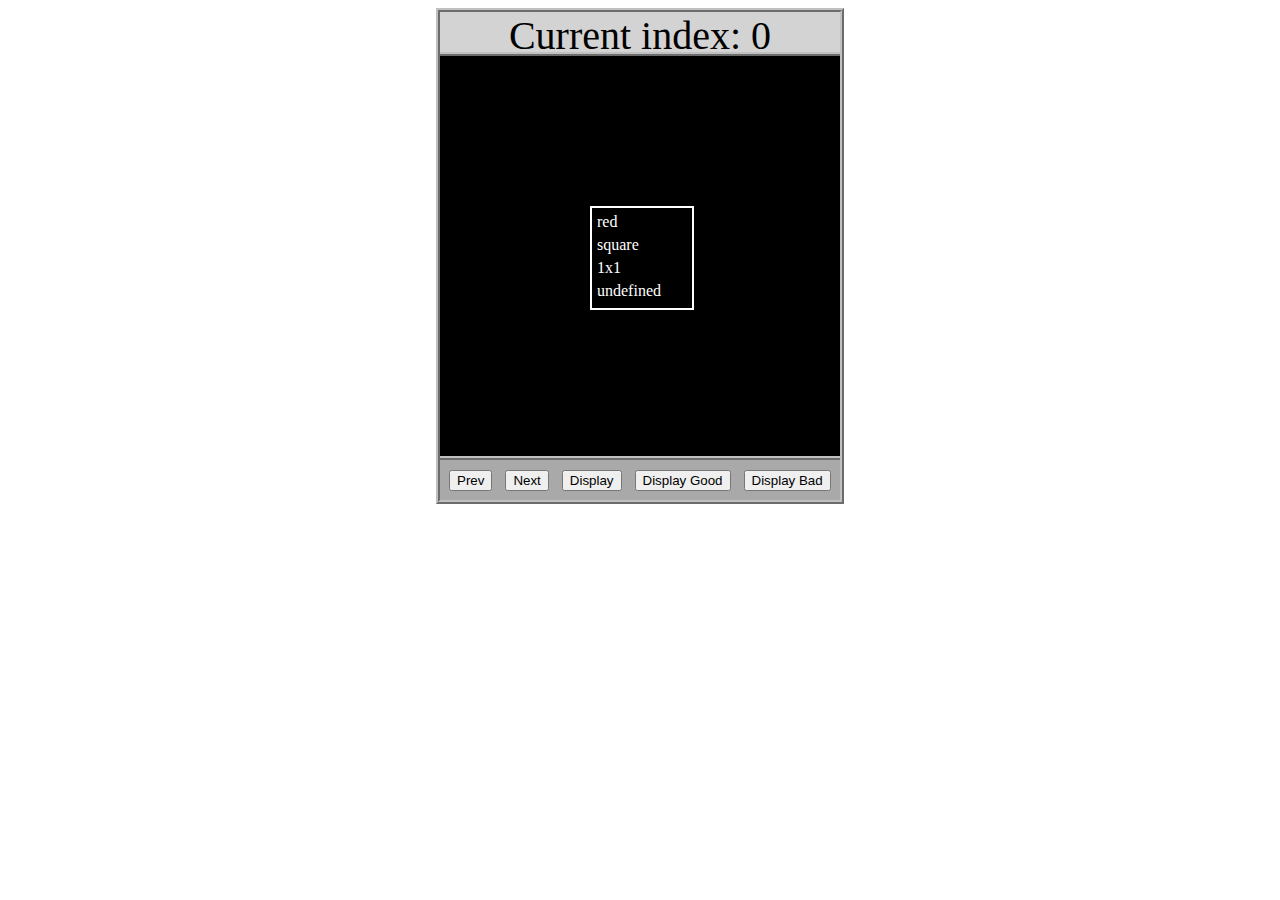
<file: asd-projects/data-shapes/index.html>
<!DOCTYPE html>
<html>
  <head>
    <meta charset="utf-8" />
    <meta name="viewport" content="width=device-width" />
    <title>Data Shapes</title>
    <link rel="stylesheet" href="index.css" />
    <script src="https://code.jquery.com/jquery-3.1.0.js"></script>
    <script src="index.js"></script>
  </head>
  <body>
    <div id="board">
      <div id="info-bar">Current index: 0</div>
      <div id="shape-container">
        <div id="shape"></div>
      </div>
      <div id="button-box">
        <button id="cycle-left">Prev</button>
        <button id="cycle-right">Next</button>
        <button id="execute1">Display</button>
        <button id="execute2">Display Good</button>
        <button id="execute3">Display Bad</button>
      </div>
    </div>
  </body>
</html>
</file>
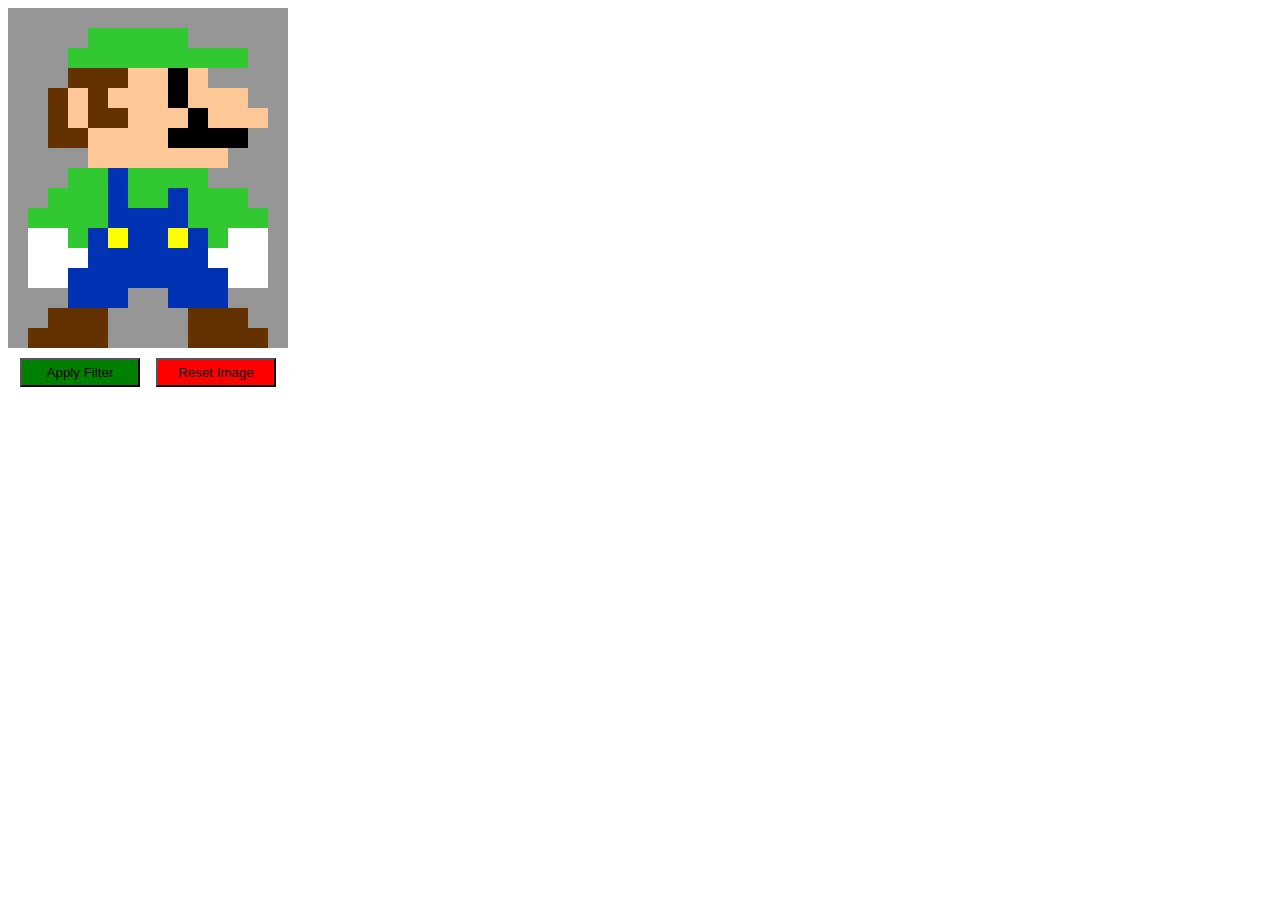
<file: asd-projects/image-filtering/index.html>
<!DOCTYPE html>
<html>
  <head>
    <script src="https://code.jquery.com/jquery-3.1.0.js"></script>
    <meta charset="utf-8" />
    <meta name="viewport" content="width=device-width" />
    <link rel="stylesheet" href="index.css" />
    <script src="image.js"></script>
    <script src="index.js"></script>
    <title>Image Filtering</title>
  </head>
  <body>
    <div id="display"></div>
    <div id="button-box">
      <button id="apply">Apply Filter</button>
      <button id="reset">Reset Image</button>
    </div>
  </body>
</html>
</file>
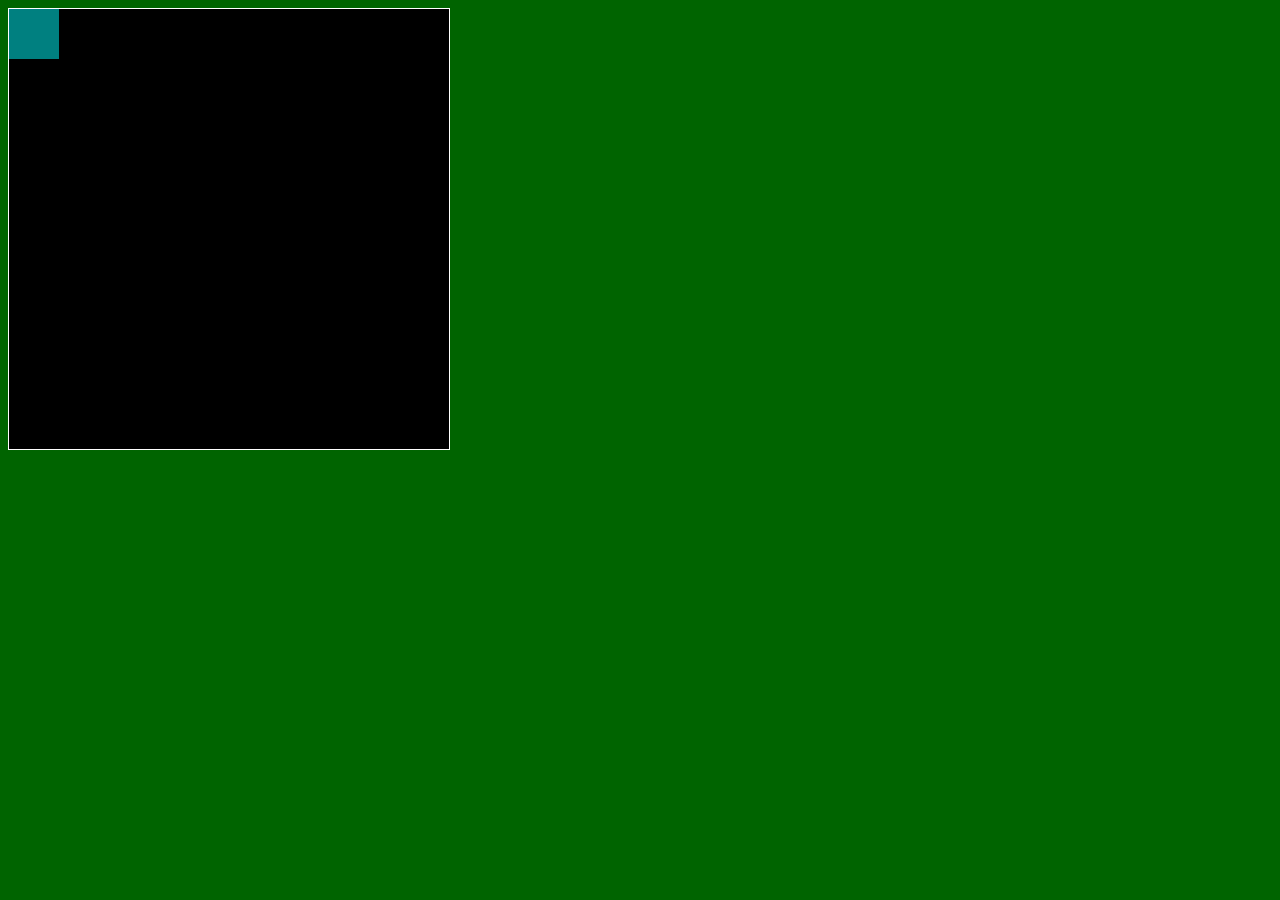
<file: asd-projects/pong/index.html>
<!DOCTYPE html>
<html>
  <head>
    <title>Title</title>
    <!-- Load CSS files -->
    <link rel="stylesheet" type="text/css" href="index.css">
    
    <!-- Load JavaScript files -->
    <script src="jquery.min.js"></script>
    <script src="index.js"></script>
  </head>
  
  <body>
    <div id='board'>
      <div id='gameItem'></div>
    </div>
  </body>
</html>
</file>
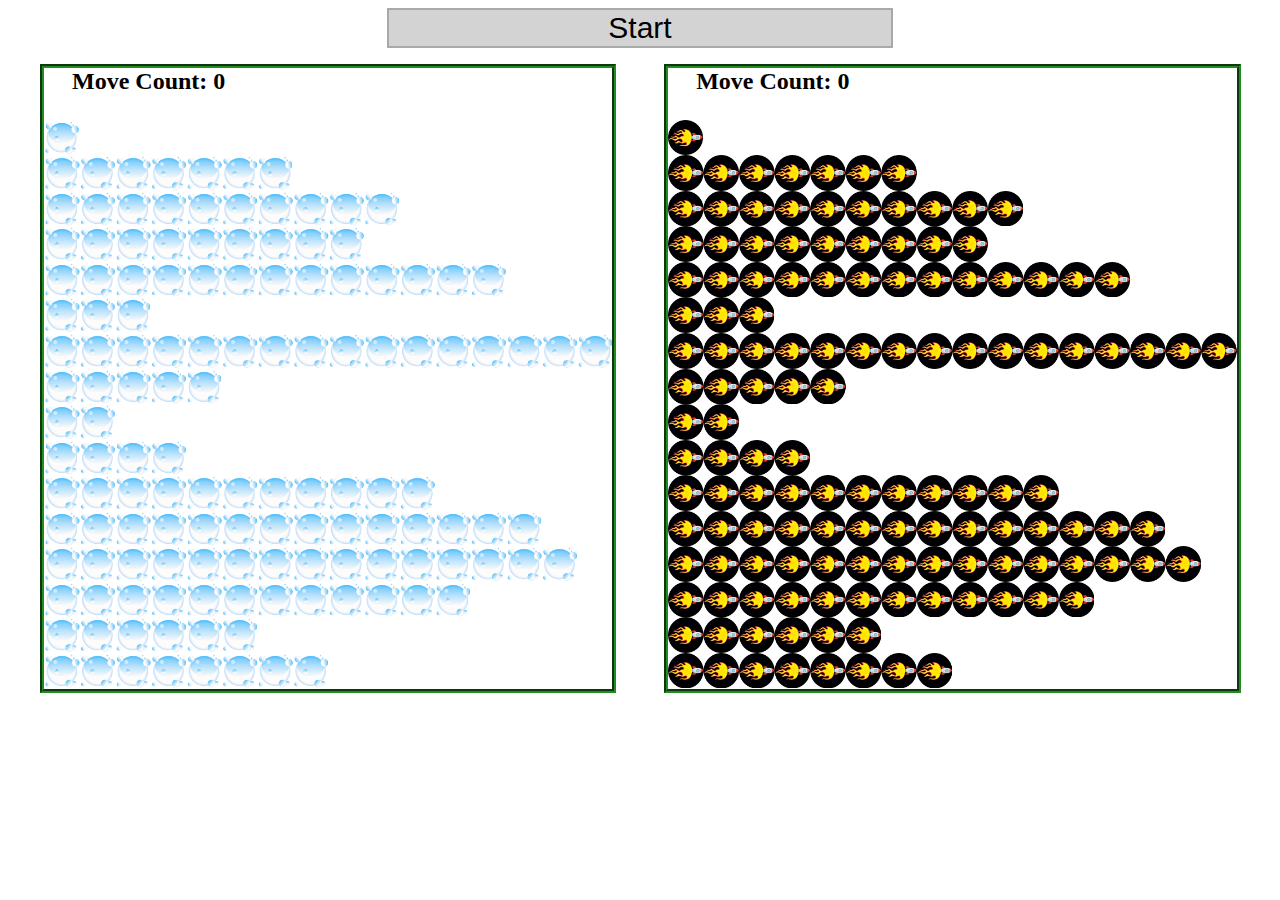
<file: asd-projects/sorting/index.html>
<!DOCTYPE html>
<html>
<head>
    <script src="https://code.jquery.com/jquery-3.1.0.js"></script>    
    <meta charset="utf-8">
    <meta name="viewport" content="width=device-width">
    <link rel="stylesheet" href="index.css">
    <script src="setup.js"></script>
    <script src="index.js"></script>
    <script src="run.js"></script>
    <title>Sorting</title>
</head>
<body>
    <div id="fullContainer">
        <div id="buttonContainer">
          <button id="goButton">Start</button>
        </div>
        <div id="sortContainer">
            <div class="subContainer" id="bubbleArea">
                <h2 id="bubbleCounter">Move Count: 0</h2>
                <div id="displayBubble">

                </div>
            </div>

            <div class="subContainer" id="quickArea">
                <h2 id="quickCounter">Move Count: 0</h2>
                <div id="displayQuick">

                </div>
            </div>
        </div>
    </div>
</body>
</html>
</file>
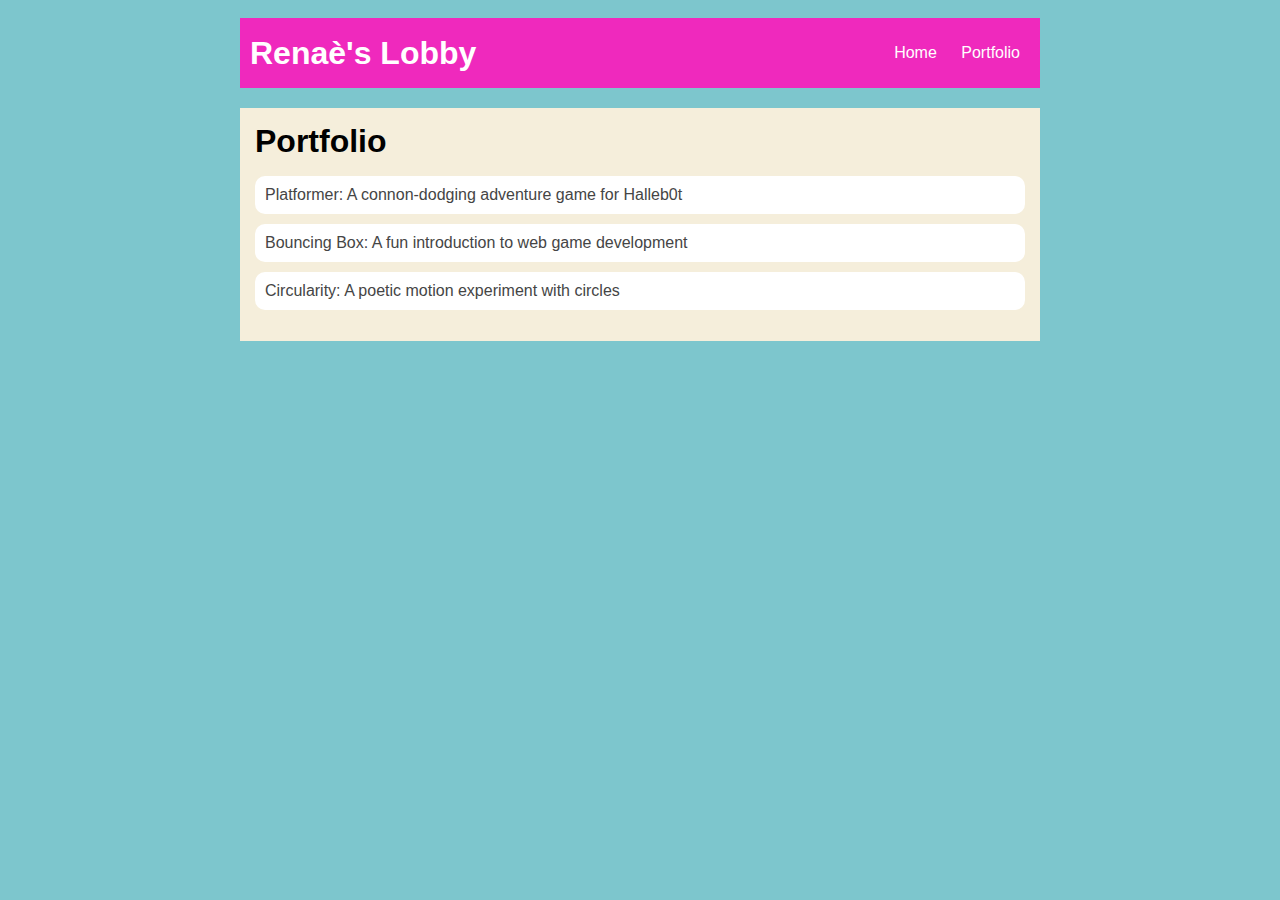
<file: portfolio.html>
<!DOCTYPE html>
<html>
  <head>
    <title>Renaè's Lobby</title>
    <link rel="stylesheet" href="style.css" />
  </head>

  <body>
    <!-- All content goes here -->
    <div id="all-contents">
        <nav>
            <h1>Renaè's Lobby</h1>
            <ul id="nav-u1">
                <li class="nav-li">
                    <a href="index.html">Home</a>
                </li>
                <li class="nav-li">
                    <a href="portfolio.html">Portfolio</a>
                </li>
            </ul>
        </nav>
        <main>
            <div class="content">
                <h1>Portfolio</h1>
                <ul id="portfolio">
                    <li>
                        <a href="fsd-projects/platformer/">Platformer: A connon-dodging adventure game for Halleb0t</a>
                    </li>
                    <li>
                        <a href="fsd-projects/bouncing-box/">Bouncing Box: A fun introduction to web game development</a>
                    </li>
                    <li>
                        <a href="fsd-projects/circularity/">Circularity: A poetic motion experiment with circles</a>
                    </li>
                    

                </ul>
            </div>
         </main>
      
    </div>
  </body>
</html>
</file>
<file: asd-projects/data-shapes/index.css>
#board {
  width: 400px;
  margin: auto;
  border: silver ridge 4px;
}

#info-bar {
  width: 400px;
  height: 40px;
  background: lightgray;
  font-size: 40px;
  text-align: center;
}

#shape-container {
  width: 400px;
  height: 400px;
  background: black;
  border-top: silver ridge 4px;
  border-bottom: silver ridge 4px;
}

#button-box {
  width: 400px;
  height: 40px;
  background: darkgray;
}

#shape {
  color: white;
  width: 100px;
  height: 100px;
  position: relative;
  top: 150px;
  left: 150px;
  border: white solid 2px;
  display: block;
}

button {
  width: auto;
  height: auto;
  margin: auto;
  margin-top: 10px;
  margin-left: 9px;
}

p {
  margin: 5px;
}
</file>
<file: asd-projects/image-filtering/index.css>
.square {
  width: 20px;
  height: 20px;
  position: absolute;
}

body > div {
  position: relative;
}

#button-box {
  position: relative;
  top: 350px;
}

button {
  width: 120px;
  padding: 5px;
  margin-left: 12px;
}

#apply {
  background: green;
}

#reset {
  background: red;
}
</file>
<file: asd-projects/pong/index.css>
body {
  background-color: darkgreen;
}

#board {
  width: 440px;
  height: 440px;
  border: 1px solid white;
  background-color: black;
  position: relative;
}

#gameItem {
  background-color: teal;
  width: 50px;
  height: 50px;
  position: absolute;
/*   left: 100px; */  /* Uncomment if you want to set a "starting" position */
/*   top: 100px;  */  /* Uncomment if you want to set a "starting" position */
}
</file>
<file: asd-projects/sorting/index.css>
#fullContainer {
    width:100%;
}
#buttonContainer {
    margin:auto;
    width: 40%;
}
#goButton {
    margin: auto;
    width: 100%;
    border: 2px darkgray double;
    background: lightgray;
    font-size: 30px;
}
#sortContainer {
    display: table;
    margin: 0 auto;
    width: 100%;
}
.subContainer {
    display: inline-block;
    width:45%;
    border: 4px forestgreen groove;
    margin-top: 1.25%;
}
#bubbleArea {
    margin-left: 2.5%;
}
#quickArea {
    margin-left: 3.75%;
}
.subContainer > h2 {
    margin-left: 5%;
    height: 32px;
    margin-top: 0;
}
.sortElement {
    background-position: center;
    background-repeat: repeat-x;
    position: absolute;
    left: 0px;
    margin: 0;
    padding: 0;
}
.subContainer > div {
    position: relative;
}
.bubbleElement {
    background: url('img/bubble.png');
    /*border: 2px aqua ridge;*/
}
.quickElement {
    background: url('img/quick.png');
    /*border: 2px firebrick ridge;*/
}
</file>
<file: style.css>
body {
    background: rgb(125, 198, 205);
    color: rgb(45, 45, 45);
    padding: 10px;
    font-family: Arial, sans-serif;
}

#all-contents {
    max-width: 800px;
    margin: auto;
}

/* navigation menu */
nav {
    background: rgb(239, 41, 189);
    margin: 0 auto;
    display: flex;
    padding: 10px;
    margin-bottom: 20px;
}

h1 {
    display: flex;
    align-items: center;
    color: white;
    flex: 1;
    margin: 0;
}

#nav-ul {
    list-style-type: none;
    margin: 0;
    padding: 0;
    display: flex;
}

.nav-li {
    display: inline-block;
    padding: 0 10px;
}

a {
    text-decoration: none;
    color: #fff;
}

/* main container area beneath menu */
main {
    background: rgb(245, 238, 219);
    display: flex;
    margin-top: 20px;
}

.sidebar {
    margin-right: 25px;
    padding: 10px;
}

.sidebar-img {
    width: 200px;
}

.content {
    flex: 1;
    padding: 15px;
}

/* interests section styles */
#interests {
    border: 4px silver ridge;
    padding: 8px;
    margin-top: 20px;
}

h2, h3 {
    margin: 0px;
}
/* Portfolio styles */
.content h1 {
  color: black;
}

#portfolio {
  list-style-type: none;
  padding-left: 0;
}

#portfolio li {
  background: #fff;
  padding: 10px;
  border-radius: 10px;
  margin-bottom: 10px;
}

#portfolio li:hover {
  background: #eee;
}

#portfolio a {
  text-decoration: none;
  color: #454545;
}
</file>
